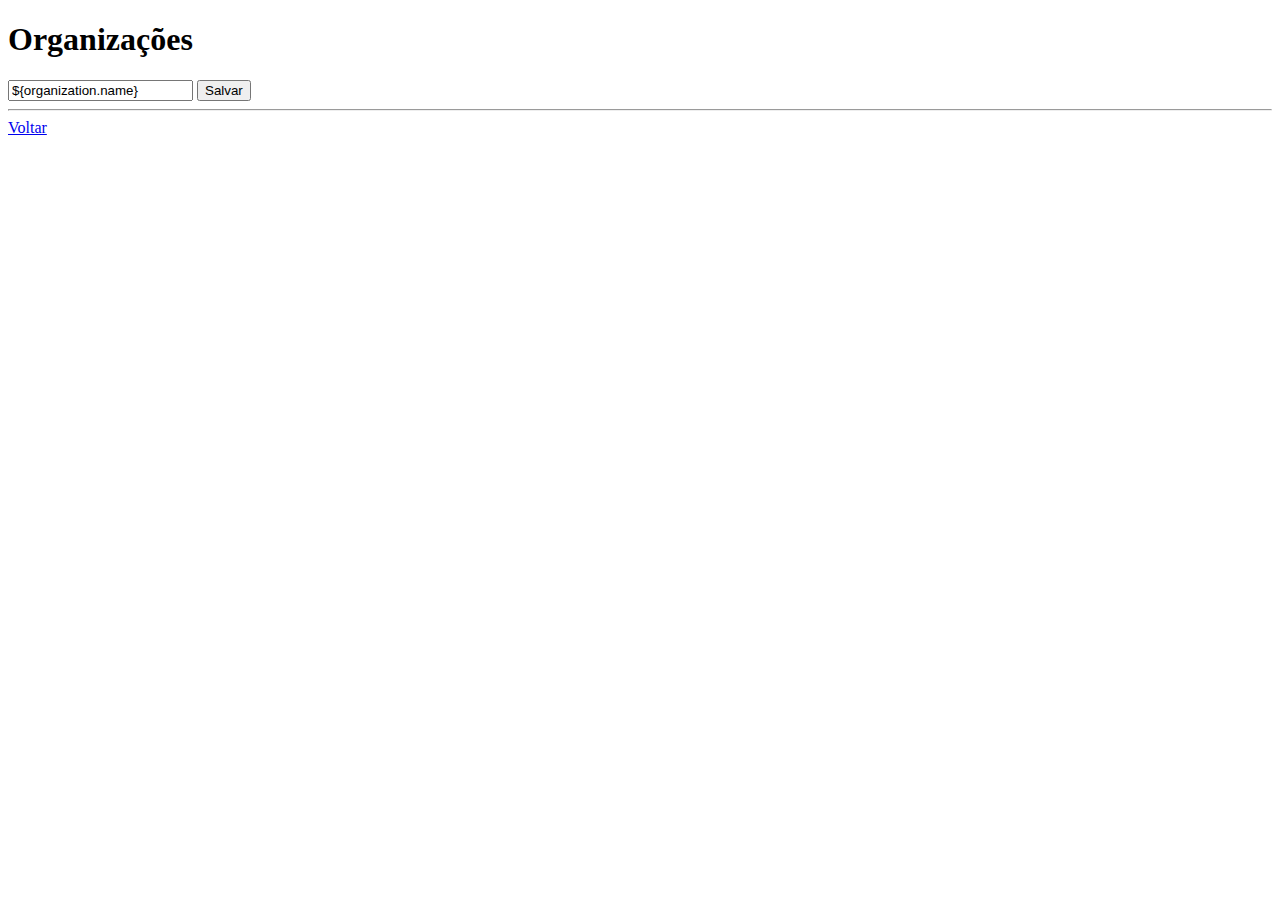
<file: src/main/resources/templates/legacy/exemplo-form.html>
<!DOCTYPE html>
<html lang="en" xmlns:th="http://www.thymeleaf.org">

<head>
    <meta charset="UTF-8">
    <meta http-equiv="X-UA-Compatible" content="IE=edge">
    <meta name="viewport" content="width=device-width, initial-scale=1.0">
    <title>Organizações</title>
    <link rel="stylesheet" th:href="@{/css/bootstrap.min.css}">
    <link rel="stylesheet" th:href="@{/css/style.css}">
</head>

<body>

    <div class="container">
        <h1>Organizações</h1>

        <form action="#" method="post"
            th:action="@{/organizations/save}"
            th:object="${organization}">

            <input  type="hidden"   th:field="*{id}"/>
            <input  type="text"     th:field="*{name}" class="form-control mb-4 col-4
"                   placeholder="Nome" value="${organization.name}"
            >

            <button type="submit" class="btn btn-info col-2">Salvar</button>

        </form>
        <hr/>
        <a href="/organizations">Voltar</a>
    </div>

    <script th:src="@{/js/bootstrap.bundle.min.js}"></script>
<!--    <script src="https://cdn.jsdelivr.net/npm/bootstrap@5.1.3/dist/js/bootstrap.bundle.min.js" integrity="sha384-ka7Sk0Gln4gmtz2MlQnikT1wXgYsOg+OMhuP+IlRH9sENBO0LRn5q+8nbTov4+1p" crossorigin="anonymous"></script>-->
</body>

</html>
</file>
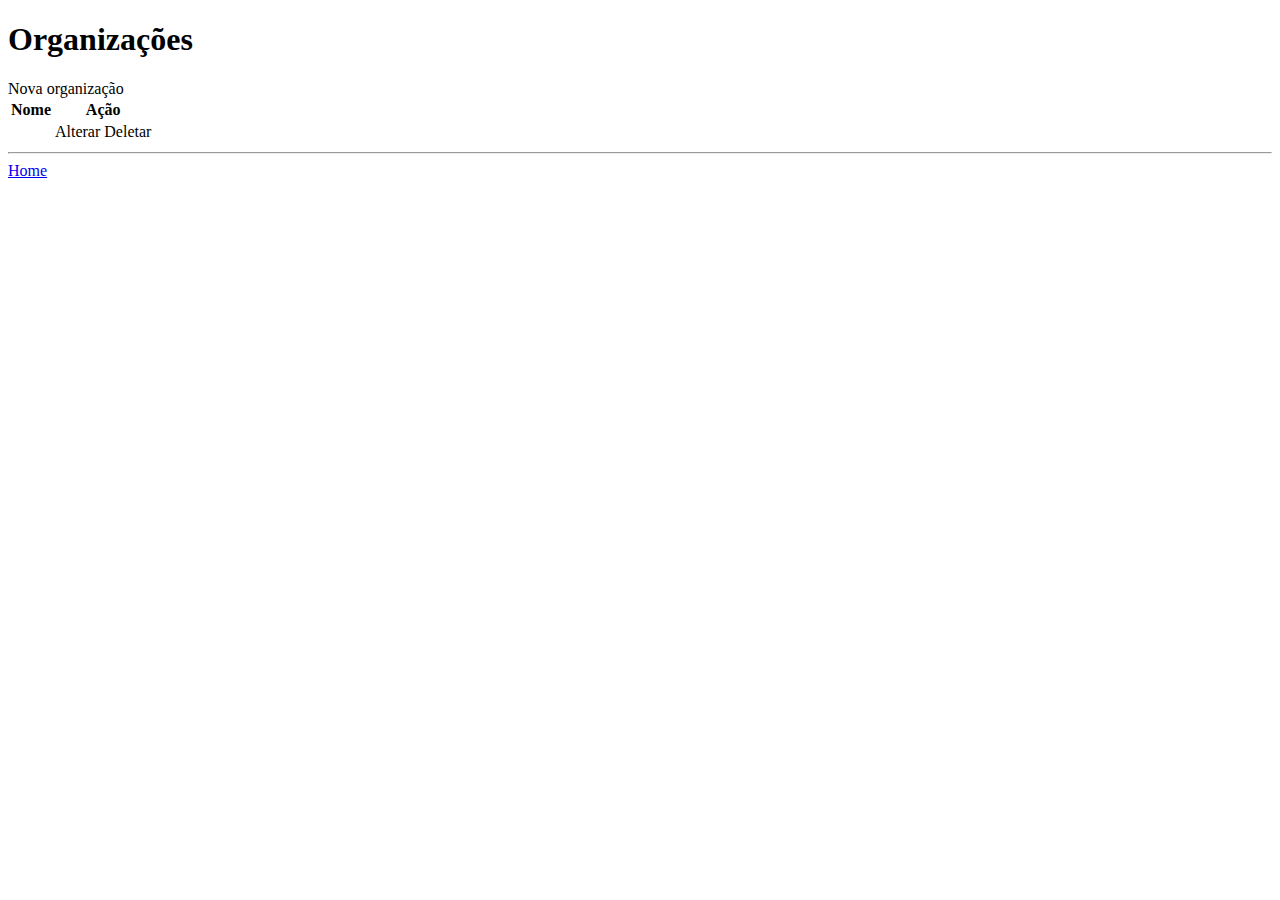
<file: src/main/resources/templates/legacy/list-exemplo.html>
<!DOCTYPE html>
<html lang="en" xmlns:th="http://www.thymeleaf.org">

<head>
    <meta charset="UTF-8">
    <meta http-equiv="X-UA-Compatible" content="IE=edge">
    <meta name="viewport" content="width=device-width, initial-scale=1.0">
    <title>Organizações</title>
    <link rel="stylesheet" th:href="@{/css/bootstrap.min.css}">
</head>

<body>

    <div class="container">
        <h1>Organizações</h1>
        <a  th:href="@{/organizations/create}"
            class="btn btn-primary mb-3">
            Nova organização</a>
        <table class="table table-bordered table-striped">
            <thead class="table-dark">
                <tr>
                    <th>Nome</th>
                    <th>Ação</th>
                </tr>
            </thead>
            <tbo>
                <tr th:each="organization : ${organizations}">
                    <td th:text="${organization.name}"></td>
                    <td>
                        <a th:href="@{/organizations/update(id=${organization.id})}" class="btn btn-info">Alterar</a>
                        <a th:href="@{/organizations/delete(id=${organization.id})}" class="btn btn-danger"
                            onclick="if(!(confirm('Remover dos registros permanentemente?'))) return false"
                        >Deletar</a>
                    </td>
                </tr>
            </tbo>
        </table>

        <hr/>
        <a href="/">Home</a>
    </div>

    <script th:src="@{/js/bootstrap.bundle.min.js}"></script>
<!--    <script src="https://cdn.jsdelivr.net/npm/bootstrap@5.1.3/dist/js/bootstrap.bundle.min.js" integrity="sha384-ka7Sk0Gln4gmtz2MlQnikT1wXgYsOg+OMhuP+IlRH9sENBO0LRn5q+8nbTov4+1p" crossorigin="anonymous"></script>-->
</body>

</html>
</file>
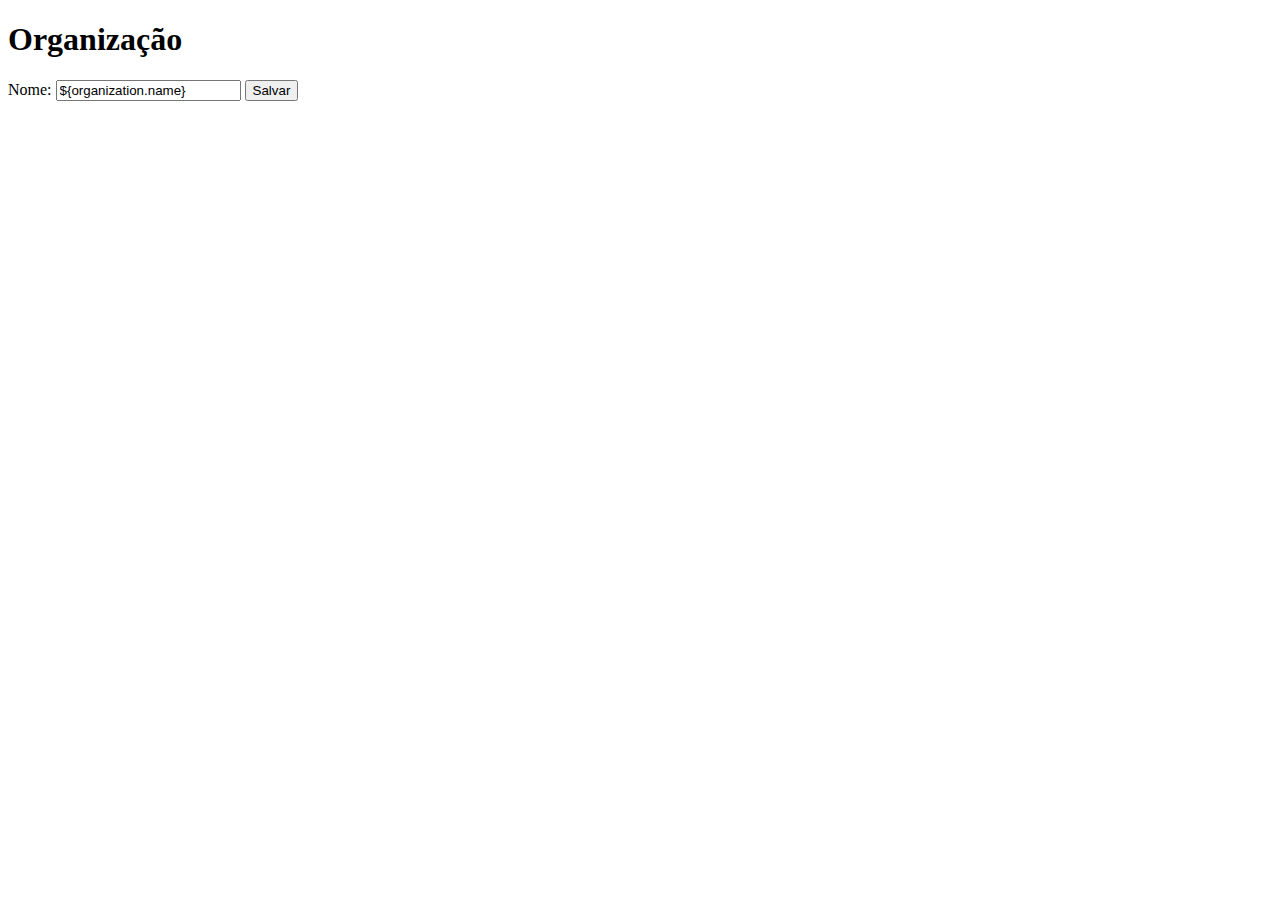
<file: src/main/resources/templates/organizations/organizations-form.html>
<!DOCTYPE html>
<html lang="en" xmlns:th="http://www.thymeleaf.org">

<head>
    <meta charset="UTF-8">
    <meta http-equiv="X-UA-Compatible" content="IE=edge">
    <meta name="viewport" content="width=device-width, initial-scale=1.0">
    <title>Organizações</title>
    <link rel="stylesheet" th:href="@{/css/bootstrap.min.css}">
    <link rel="stylesheet" th:href="@{/css/style.css}">
</head>

<body>
    <div class="container layout">
        <header th:replace="~{shared\header :: header}"></header>

        <main class="row">
            <div class="container">
                <h1 class="mb-3">Organização</h1>

                <form action="#" method="post"
                      th:action="@{/organizations/save}"
                      th:object="${organization}">

                    <input  type="hidden"   th:field="*{id}"/>

                    <label>Nome:</label>
                    <input  type="text"     th:field="*{name}" class="form-control mb-4 col-4"
                            placeholder="Nome" value="${organization.name}">

                    <button type="submit" class="btn btn-primary col-2 mt-3">Salvar</button>

                </form>

            </div>
        </main>


        <footer th:replace="~{shared\footer :: footer}"></footer>
    </div>

    <script th:src="@{/js/bootstrap.bundle.min.js}"></script>
</body>

</html>
</file>
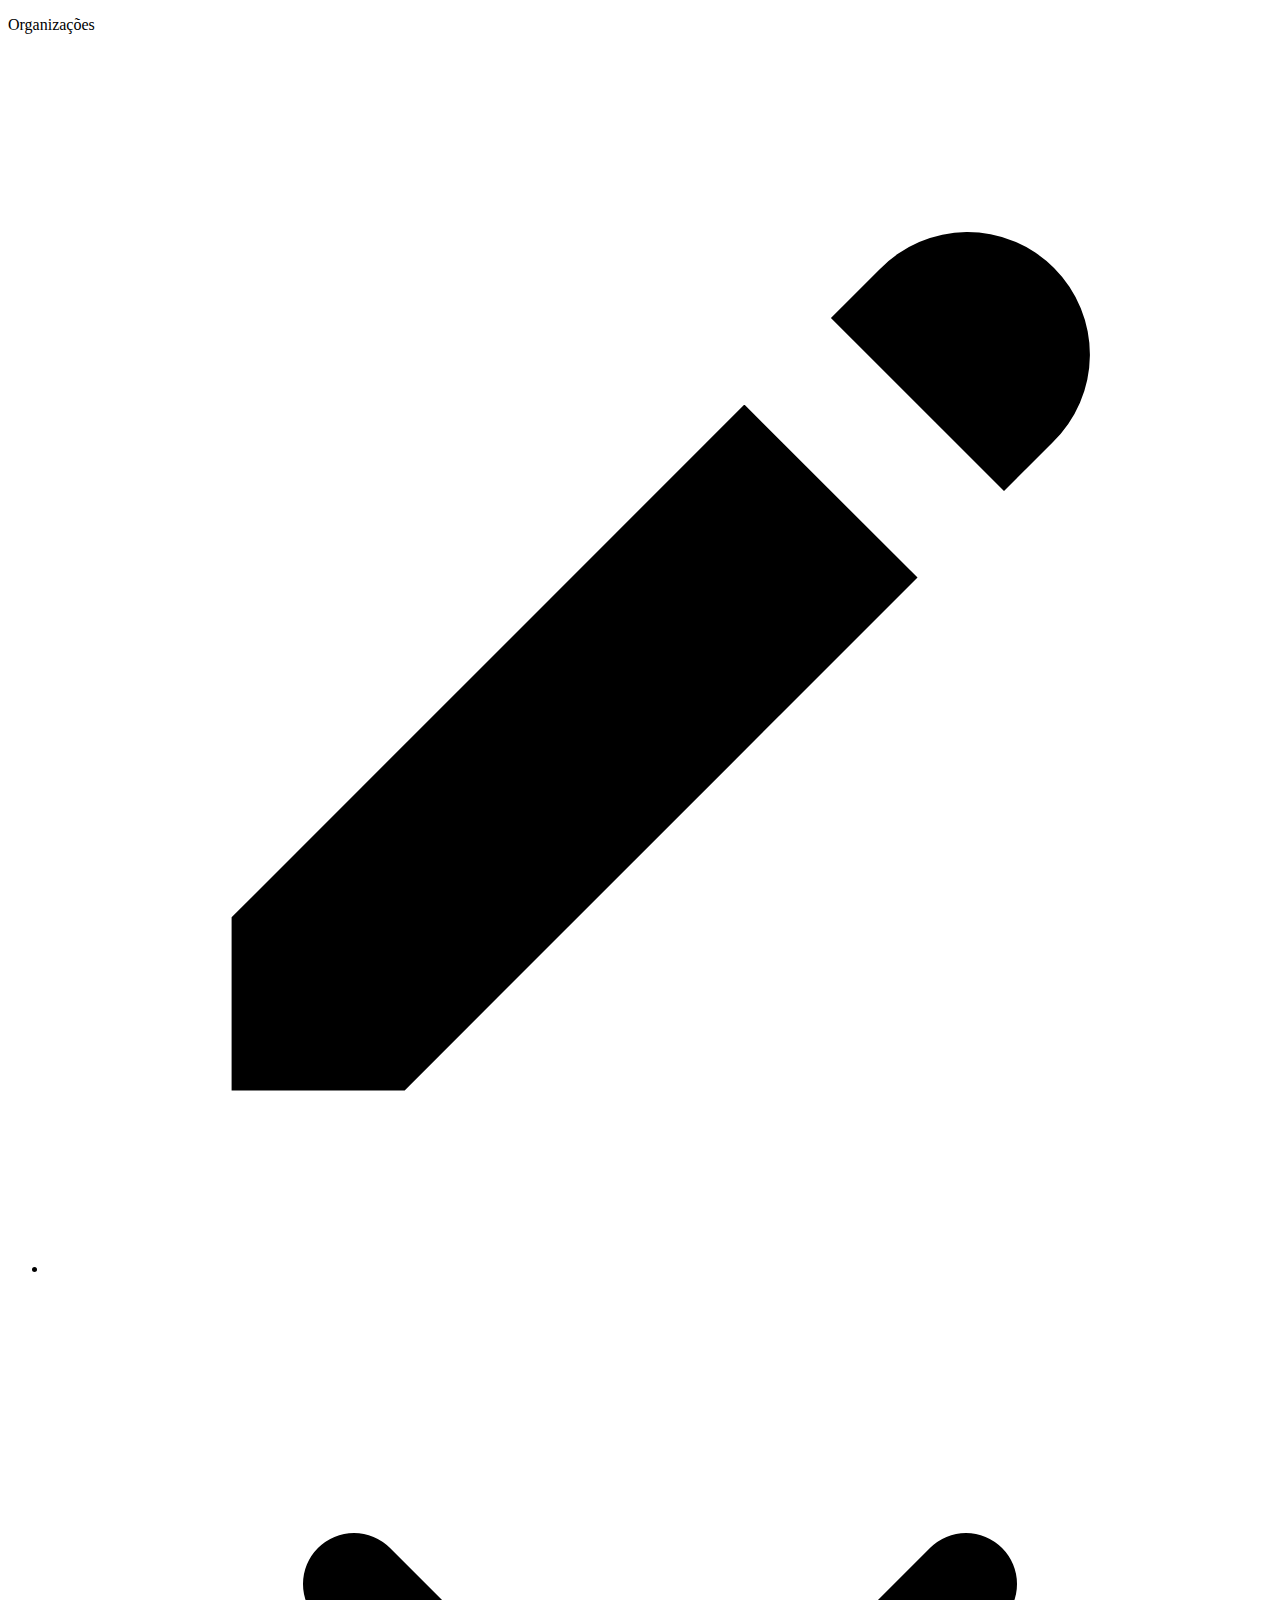
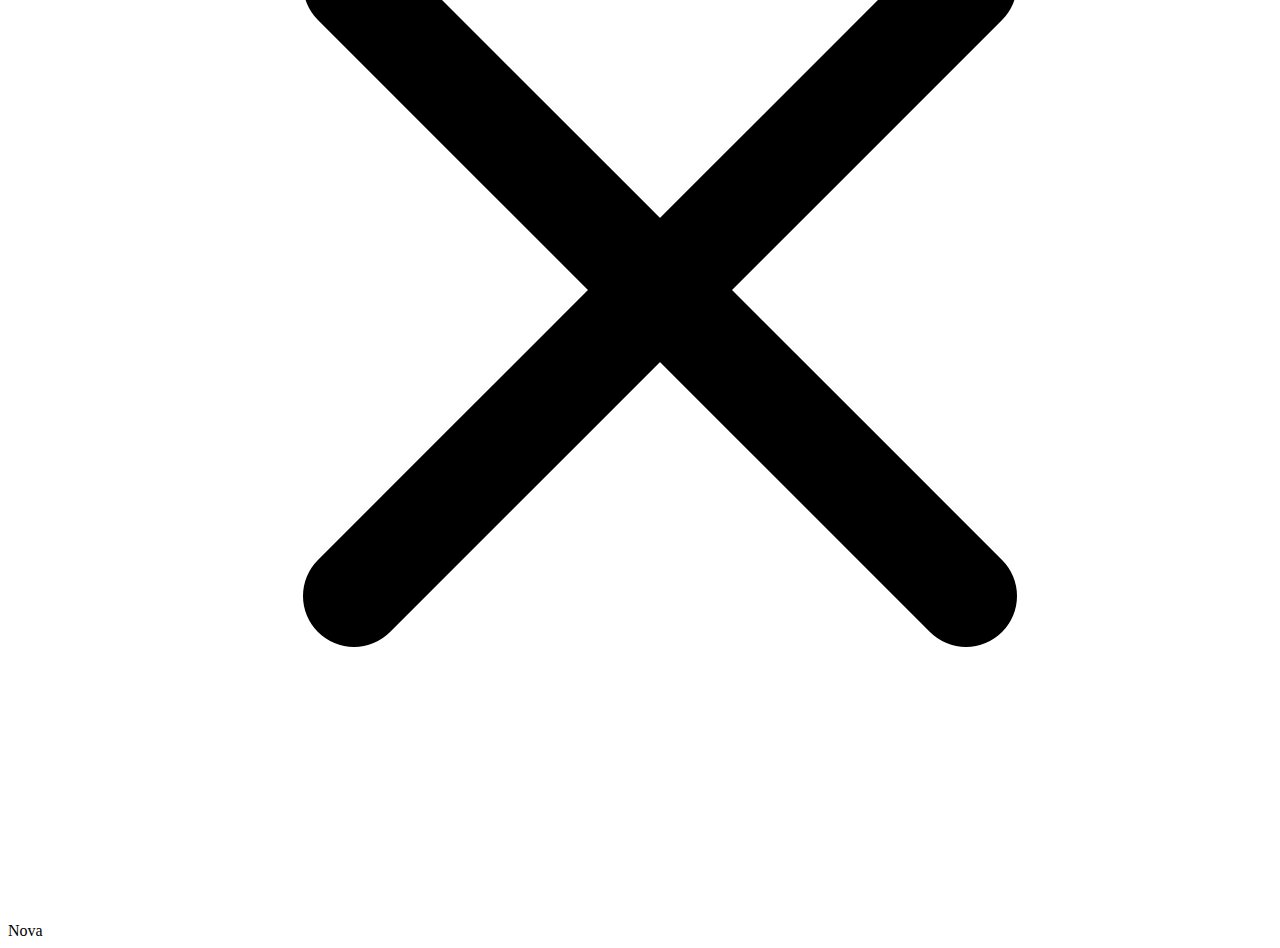
<file: src/main/resources/templates/organizations/organizations-home.html>
<!DOCTYPE html>
<html lang="en" xmlns:th="http://www.thymeleaf.org">

<head>
    <meta charset="UTF-8">
    <meta http-equiv="X-UA-Compatible" content="IE=edge">
    <meta name="viewport" content="width=device-width, initial-scale=1.0">
    <title>Organizações</title>

    <link rel="stylesheet" th:href="@{/css/bootstrap.min.css}">
    <link rel="stylesheet" th:href="@{/css/style.css}">

</head>

<body>

    <div class="container layout">

        <header th:replace="~{shared\header :: header}"></header>



        <main class="row content-center">

            <div class="row content-center">
                <p>Organizações</p>
            </div>

            <div class="row content-center">
                <ul class="row fit-items">
                    <li th:each="organization : ${organizations}"
                        class="btn btn-secondary">
                        <div class="icons">
                            <a  th:href="@{/organizations/update(id=${organization.id})}" class="icon">
                                <svg xmlns="http://www.w3.org/2000/svg" class="small-icon h-5 w-5" viewBox="0 0 20 20" fill="currentColor">
                                    <path d="M13.586 3.586a2 2 0 112.828 2.828l-.793.793-2.828-2.828.793-.793zM11.379 5.793L3 14.172V17h2.828l8.38-8.379-2.83-2.828z" />
                                </svg>
                            </a>
                            <a th:href="@{/organizations/delete(id=${organization.id})}"
                               onclick="if(!(confirm('Remover dos registros permanentemente?'))) return false"
                               class="icon">
                                <svg xmlns="http://www.w3.org/2000/svg" class="small-icon h-6 w-6" fill="none" viewBox="0 0 24 24" stroke="currentColor" stroke-width="2">
                                    <path stroke-linecap="round" stroke-linejoin="round" d="M6 18L18 6M6 6l12 12" />
                                </svg>
                            </a>
                        </div>
                        <a  th:href="@{/organizations/{id}(id=${organization.id})}"
                            th:text="${organization.name}"
                        ></a>
                    </li>
                </ul>
            </div>
            <div class="row content-center">
                <a  th:href="@{/organizations/create}"
                    class="btn btn-primary mt-2">
                    Nova
                </a>
            </div>
        </main>


        <footer th:replace="~{shared\footer :: footer}"></footer>
        <script th:src="@{/js/bootstrap.bundle.min.js}"></script>

    </div>


<!--    <script src="https://cdn.jsdelivr.net/npm/bootstrap@5.1.3/dist/js/bootstrap.bundle.min.js" integrity="sha384-ka7Sk0Gln4gmtz2MlQnikT1wXgYsOg+OMhuP+IlRH9sENBO0LRn5q+8nbTov4+1p" crossorigin="anonymous"></script>-->
</body>

</html>
</file>
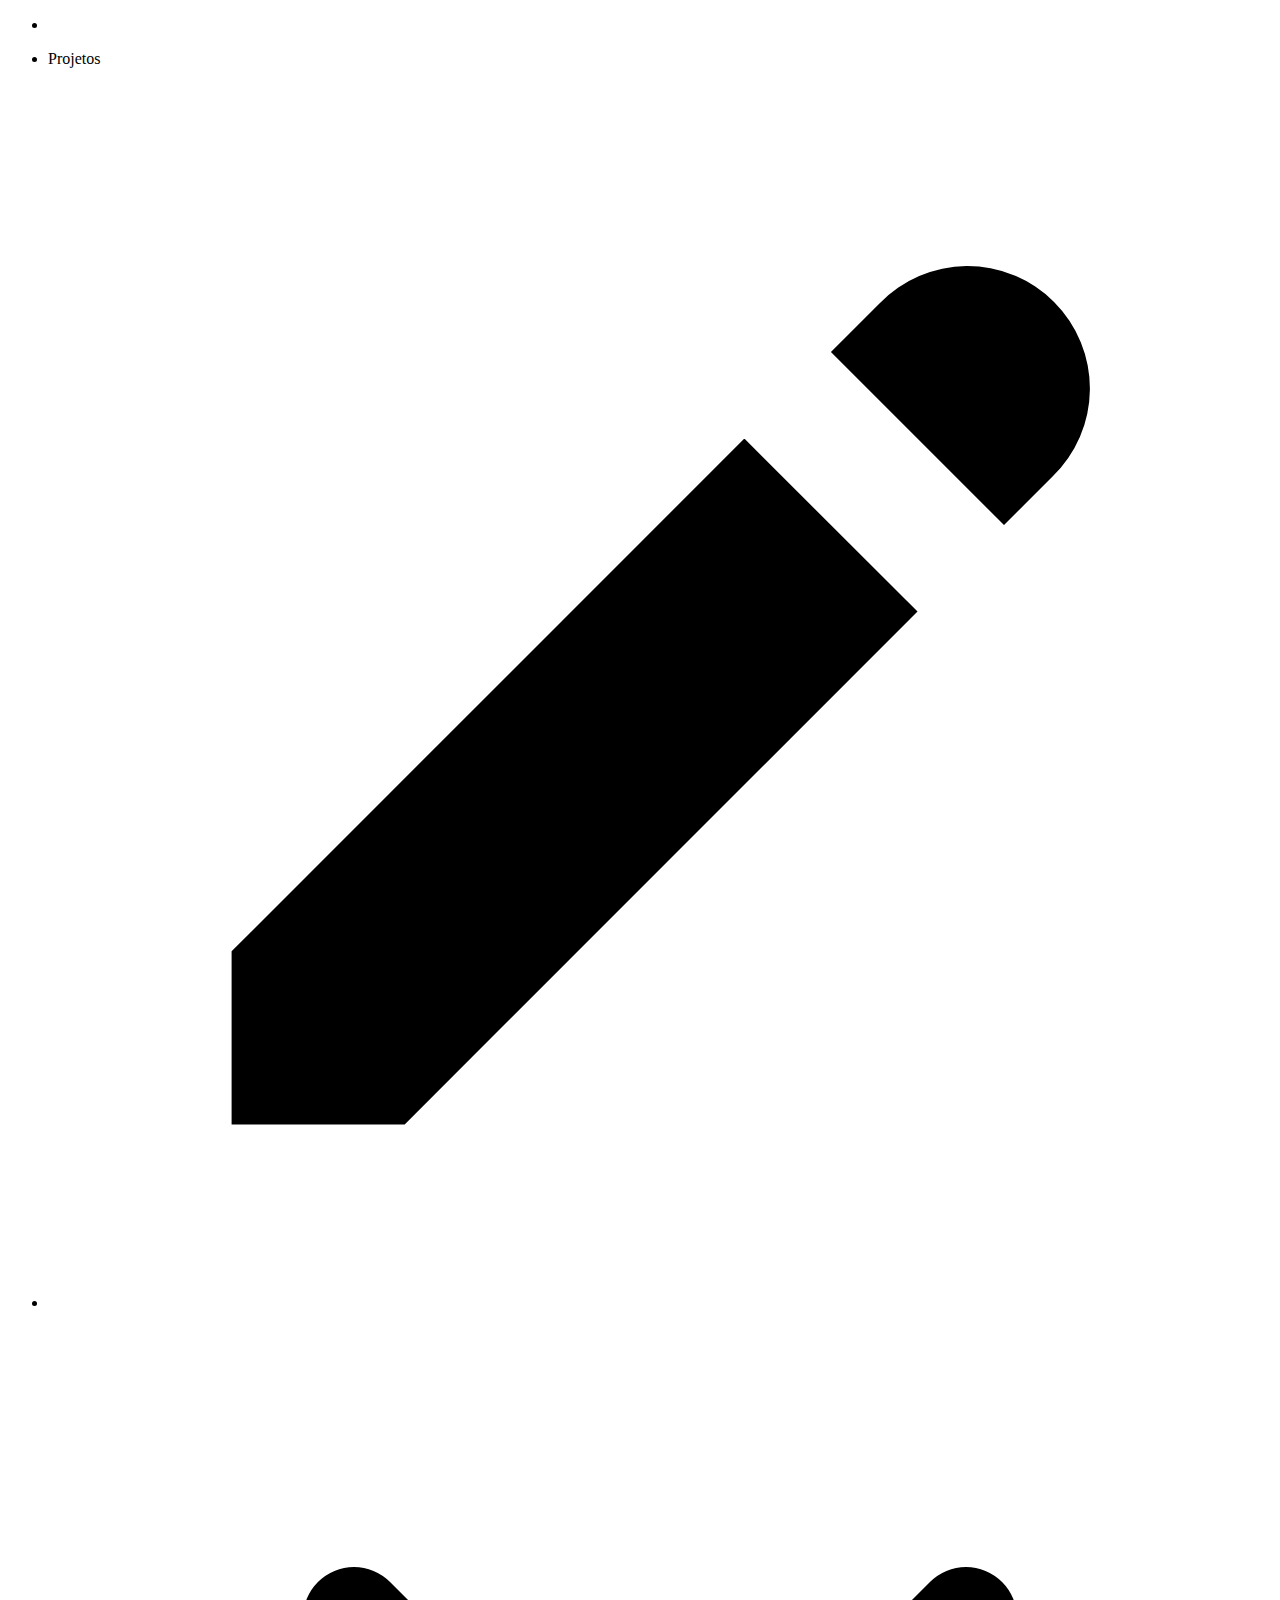
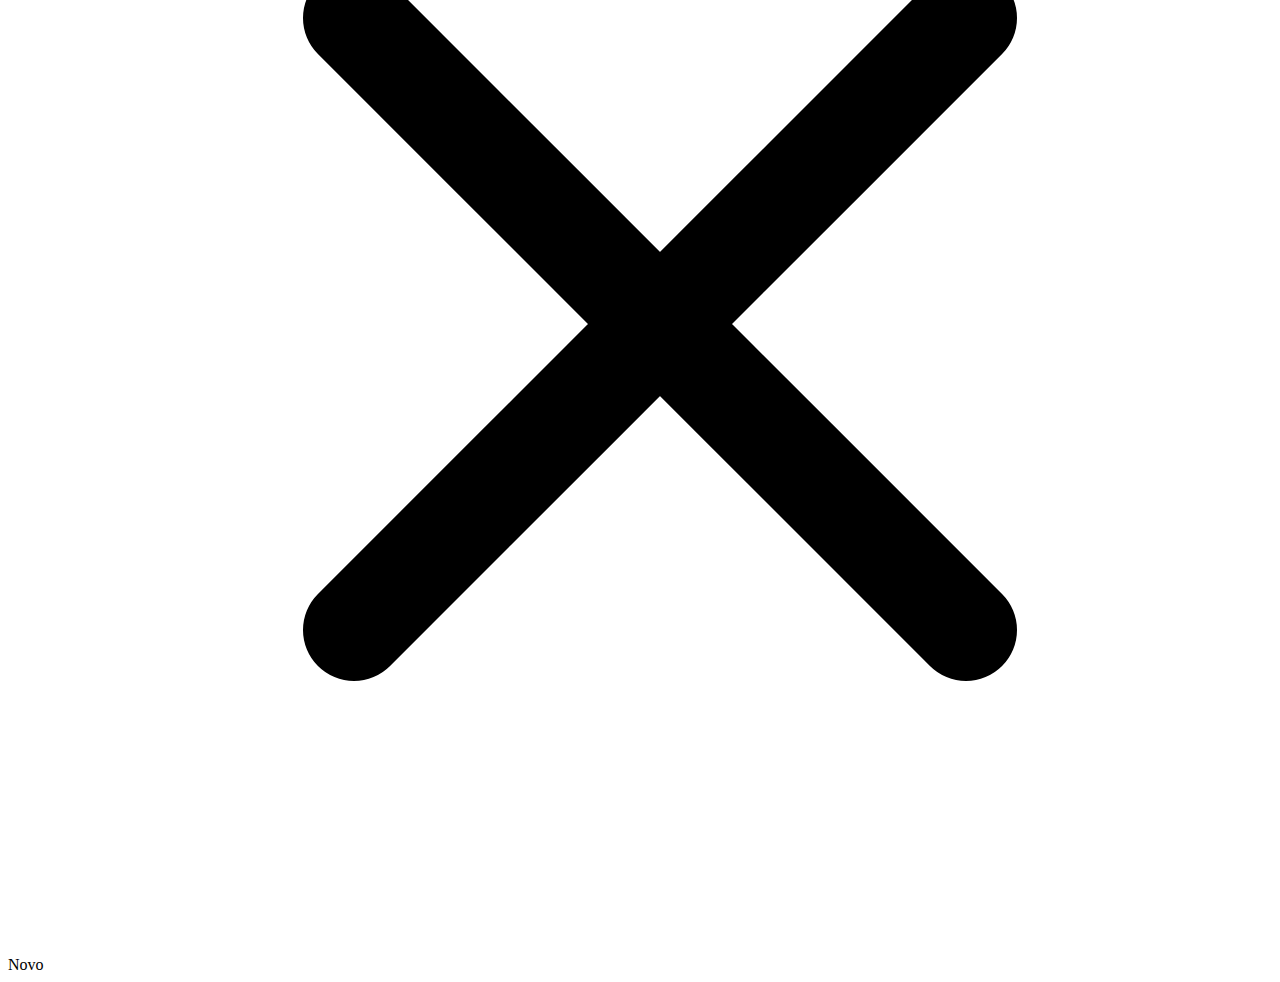
<file: src/main/resources/templates/organizations/organizations-profile.html>
<!DOCTYPE html>
<html lang="en" xmlns:th="http://www.thymeleaf.org">

<head>
    <meta charset="UTF-8">
    <meta http-equiv="X-UA-Compatible" content="IE=edge">
    <meta name="viewport" content="width=device-width, initial-scale=1.0">
    <title>Organizações</title>

    <link rel="stylesheet" th:href="@{/css/bootstrap.min.css}">
    <link rel="stylesheet" th:href="@{/css/style.css}">

    <script th:src="@{/js/bootstrap.bundle.min.js}"></script>
</head>

<body>

    <div class="container layout">

        <header th:replace="~{shared\header :: header}"></header>

        <main class="row content-center">

            <div class="row content-center">

                <ul class="row fit-items">
                    <li class="btn btn-secondary">
                        <a th:text="${organization.name}" href="/organizations"></a>
                    </li>
                    <li>
                        <p class="mt-3">Projetos</p>
                    </li>

                    <li th:each="project : ${organization.projects}"
                        class="btn btn-secondary">
                        <div class="icons">
                            <a  th:href="@{/projects/update(id=${project.id})}" class="icon">
                                <svg xmlns="http://www.w3.org/2000/svg" class="small-icon h-5 w-5" viewBox="0 0 20 20" fill="currentColor">
                                    <path d="M13.586 3.586a2 2 0 112.828 2.828l-.793.793-2.828-2.828.793-.793zM11.379 5.793L3 14.172V17h2.828l8.38-8.379-2.83-2.828z" />
                                </svg>
                            </a>
                            <a th:href="@{/projects/delete(id=${project.id})}"
                               onclick="if(!(confirm('Remover dos registros permanentemente?'))) return false"
                               class="icon">
                                <svg xmlns="http://www.w3.org/2000/svg" class="small-icon h-6 w-6" fill="none" viewBox="0 0 24 24" stroke="currentColor" stroke-width="2">
                                    <path stroke-linecap="round" stroke-linejoin="round" d="M6 18L18 6M6 6l12 12" />
                                </svg>
                            </a>
                        </div>
                        <a  th:href="@{/projects/{id}(id=${project.id})}"
                            th:text="${project.name}"></a>
                    </li>
                </ul>
            </div>
            <div class="row content-center">
                <a  th:href="@{/projects/create(organization_id=${organization.id})}"
                    class="btn btn-primary mt-2">
                    Novo
                </a>
            </div>
        </main>


        <footer th:replace="~{shared\footer :: footer}"></footer>



    </div>


<!--    <script src="https://cdn.jsdelivr.net/npm/bootstrap@5.1.3/dist/js/bootstrap.bundle.min.js" integrity="sha384-ka7Sk0Gln4gmtz2MlQnikT1wXgYsOg+OMhuP+IlRH9sENBO0LRn5q+8nbTov4+1p" crossorigin="anonymous"></script>-->
</body>

</html>
</file>
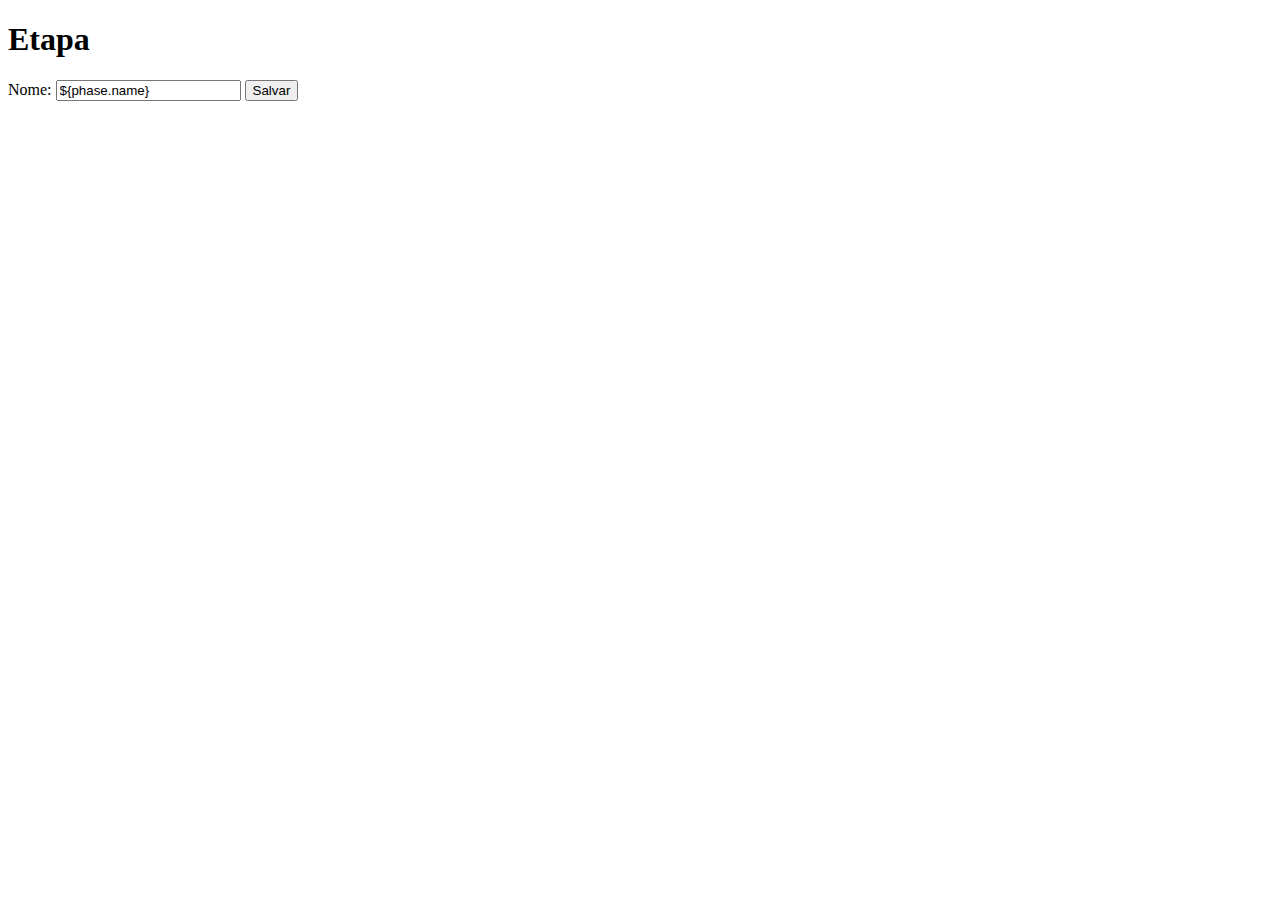
<file: src/main/resources/templates/phases/phases-form.html>
<!DOCTYPE html>
<html lang="en" xmlns:th="http://www.thymeleaf.org">

<head>
    <meta charset="UTF-8">
    <meta http-equiv="X-UA-Compatible" content="IE=edge">
    <meta name="viewport" content="width=device-width, initial-scale=1.0">
    <title>Organizações</title>
    <link rel="stylesheet" th:href="@{/css/bootstrap.min.css}">
    <link rel="stylesheet" th:href="@{/css/style.css}">
</head>

<body>

    <div class="container layout">
        <header th:replace="~{shared\header :: header}"></header>

        <main class="row">
            <div class="container">
                <h1>Etapa</h1>

                <form action="#" method="post"
                      th:action="@{/phases/save}"
                      th:object="${phase}">

                    <input  type="hidden"   th:field="*{project.id}" />
                    <input  type="hidden"   th:field="*{id}"/>

                    <lab>Nome:</lab>
                    <input  type="text"     th:field="*{name}" class="form-control mb-4 col-4
    "                   placeholder="Nome" value="${phase.name}"
                    >

                    <button type="submit" class="btn btn-primary col-2">Salvar</button>

                </form>

            </div>
        </main>



        <footer th:replace="~{shared\footer :: footer}"></footer>
    </div>


    <script th:src="@{/js/bootstrap.bundle.min.js}"></script>
</body>

</html>
</file>
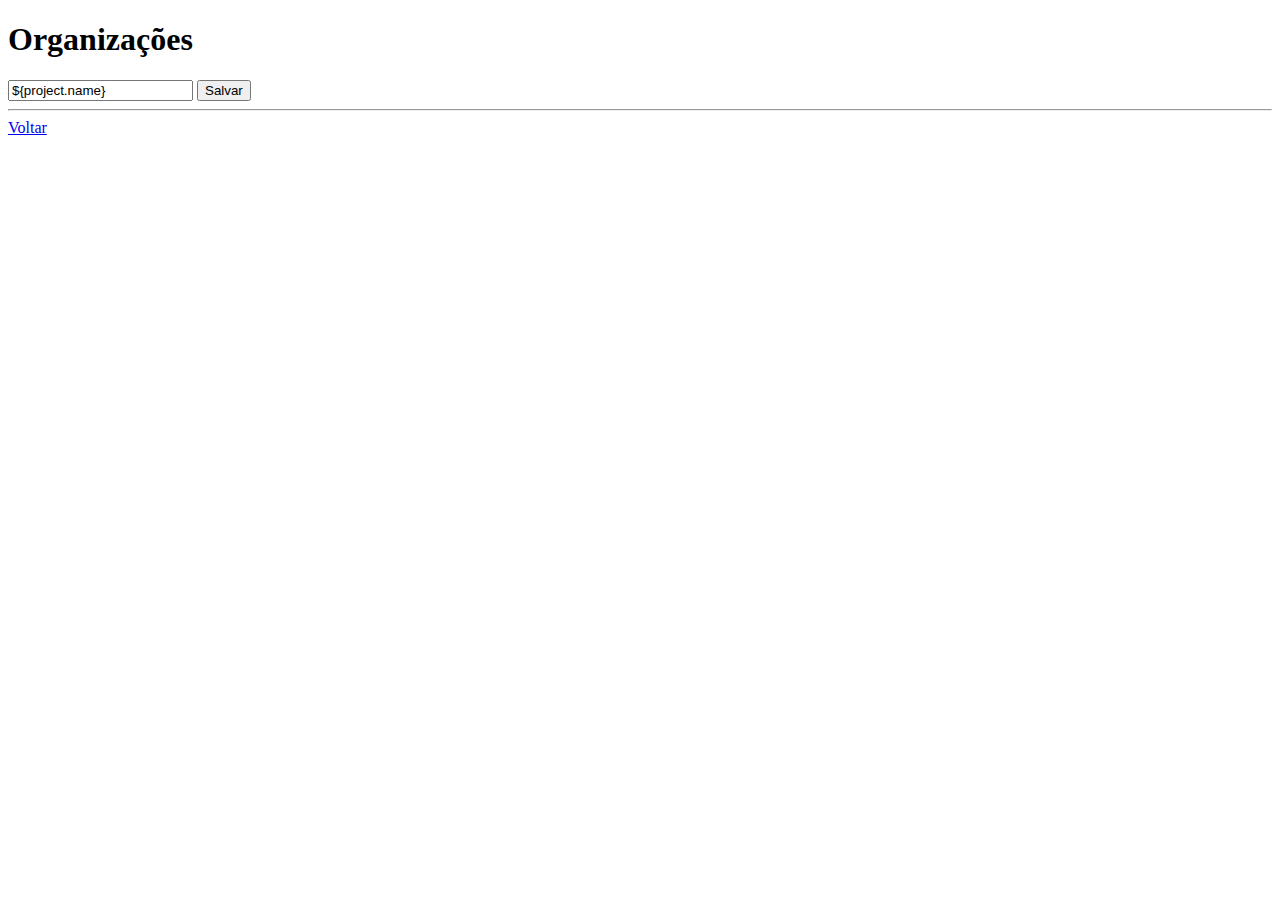
<file: src/main/resources/templates/Projects/projects-form.html>
<!DOCTYPE html>
<html lang="en" xmlns:th="http://www.thymeleaf.org">

<head>
    <meta charset="UTF-8">
    <meta http-equiv="X-UA-Compatible" content="IE=edge">
    <meta name="viewport" content="width=device-width, initial-scale=1.0">
    <title>Organizações</title>
    <link rel="stylesheet" th:href="@{/css/bootstrap.min.css}">
    <link rel="stylesheet" th:href="@{/css/style.css}">
</head>

<body>

    <div class="container">
        <h1>Organizações</h1>

        <form action="#" method="post"
            th:action="@{/projects/save}"
            th:object="${project}">

            <input  type="hidden"   th:field="*{organization_id}" />
            <input  type="hidden"   th:field="*{id}"/>
            <input  type="text"     th:field="*{name}" class="form-control mb-4 col-4
"                   placeholder="Nome" value="${project.name}"
            >

            <button type="submit" class="btn btn-info col-2">Salvar</button>

        </form>
        <hr/>
        <a href="/organizations">Voltar</a>
    </div>

    <script th:src="@{/js/bootstrap.bundle.min.js}"></script>
<!--    <script src="https://cdn.jsdelivr.net/npm/bootstrap@5.1.3/dist/js/bootstrap.bundle.min.js" integrity="sha384-ka7Sk0Gln4gmtz2MlQnikT1wXgYsOg+OMhuP+IlRH9sENBO0LRn5q+8nbTov4+1p" crossorigin="anonymous"></script>-->
</body>

</html>
</file>
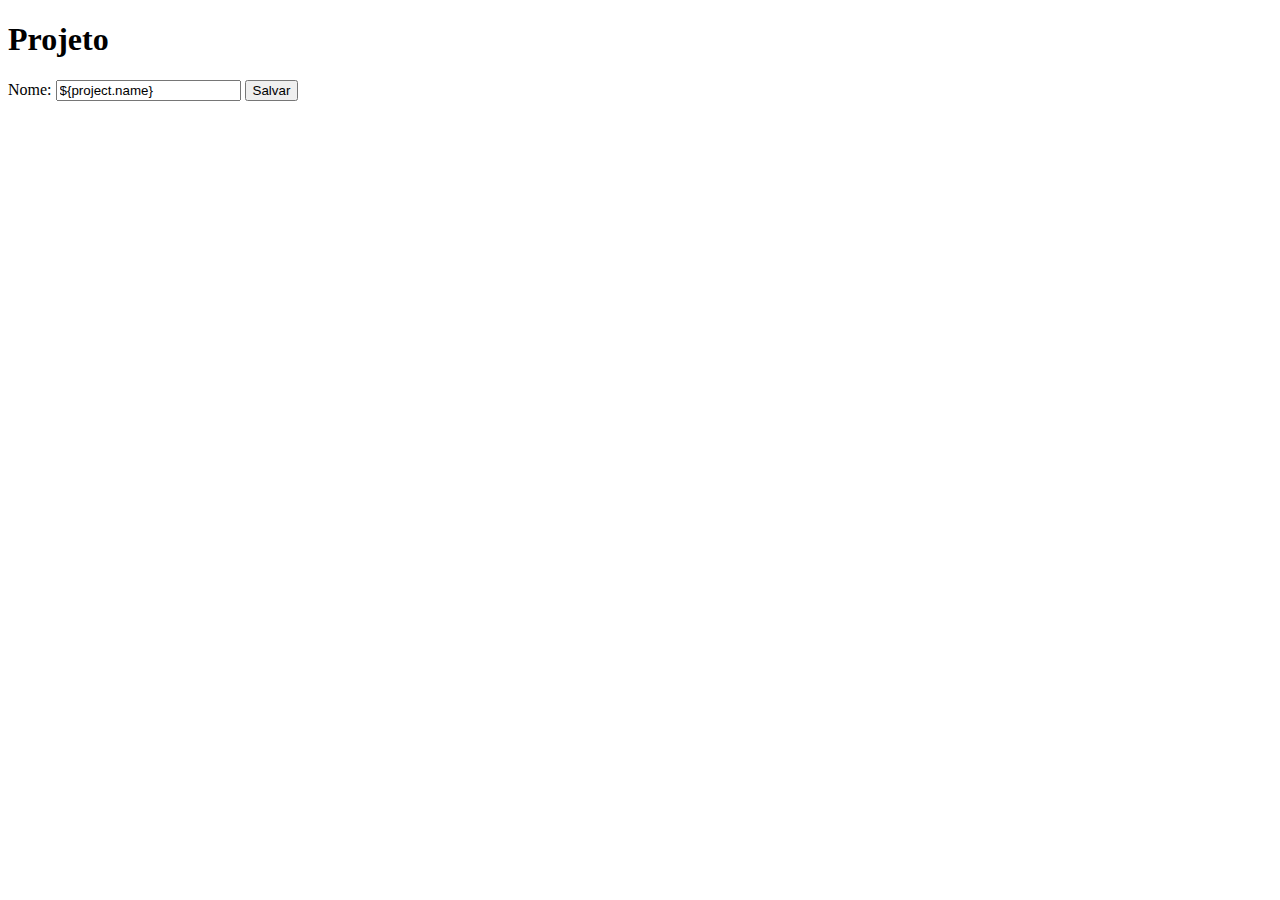
<file: src/main/resources/templates/projects/projects-form.html>
<!DOCTYPE html>
<html lang="en" xmlns:th="http://www.thymeleaf.org">

<head>
    <meta charset="UTF-8">
    <meta http-equiv="X-UA-Compatible" content="IE=edge">
    <meta name="viewport" content="width=device-width, initial-scale=1.0">
    <title>Organizações</title>
    <link rel="stylesheet" th:href="@{/css/bootstrap.min.css}">
    <link rel="stylesheet" th:href="@{/css/style.css}">
</head>

<body>

    <div class="container layout">
        <header th:replace="~{shared\header :: header}"></header>

        <main class="row">
            <div class="container">
                <h1 class="mb-3"> Projeto</h1>

                <form action="#" method="post"
                      th:action="@{/projects/save}"
                      th:object="${project}">

                    <input  type="hidden"   th:field="*{organization.id}" />
                    <input  type="hidden"   th:field="*{id}"/>

                    <lab>Nome:</lab>
                    <input  type="text"     th:field="*{name}" class="form-control mb-4 col-4
    "                   placeholder="Nome" value="${project.name}"
                    >

                    <button type="submit" class="btn btn-primary col-2 mt-3">Salvar</button>

                </form>

            </div>
        </main>

        <footer th:replace="~{shared\footer :: footer}"></footer>
    </div>


    <script th:src="@{/js/bootstrap.bundle.min.js}"></script>
<!--    <script src="https://cdn.jsdelivr.net/npm/bootstrap@5.1.3/dist/js/bootstrap.bundle.min.js" integrity="sha384-ka7Sk0Gln4gmtz2MlQnikT1wXgYsOg+OMhuP+IlRH9sENBO0LRn5q+8nbTov4+1p" crossorigin="anonymous"></script>-->
</body>

</html>
</file>
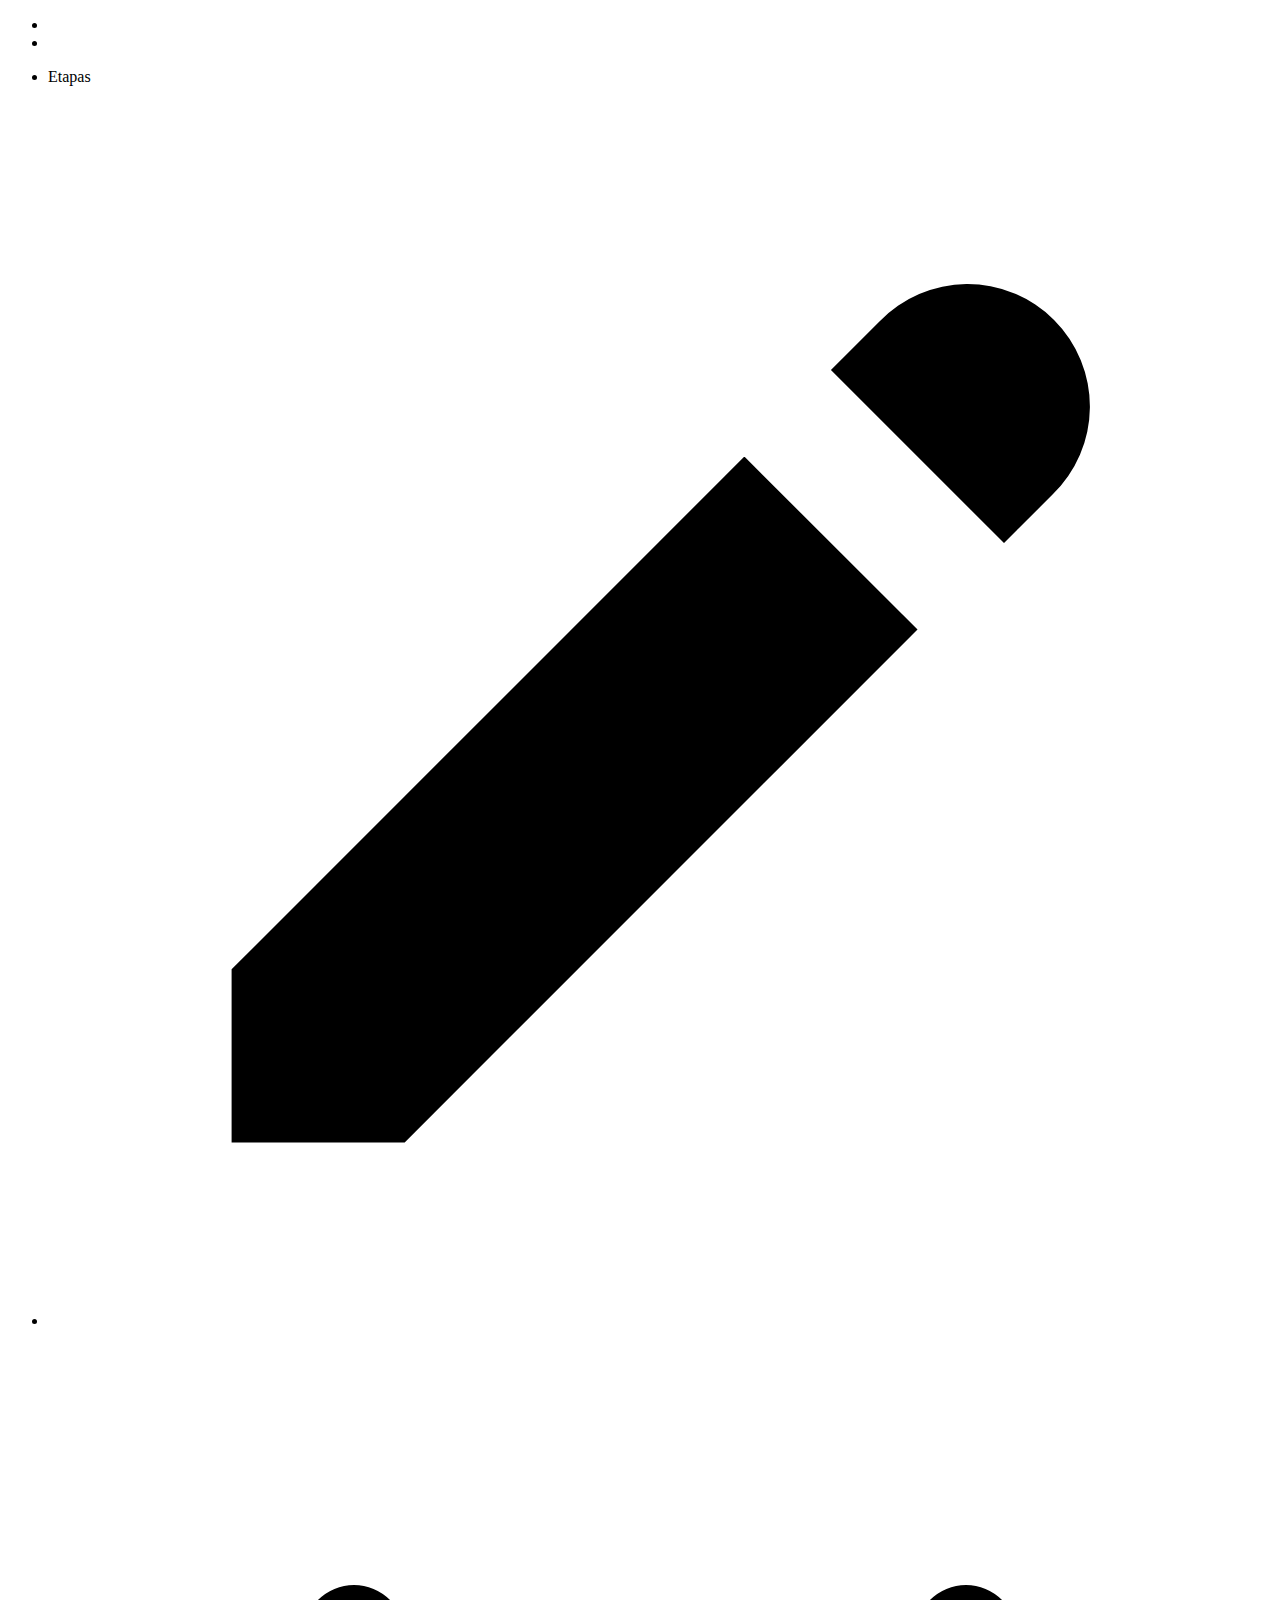
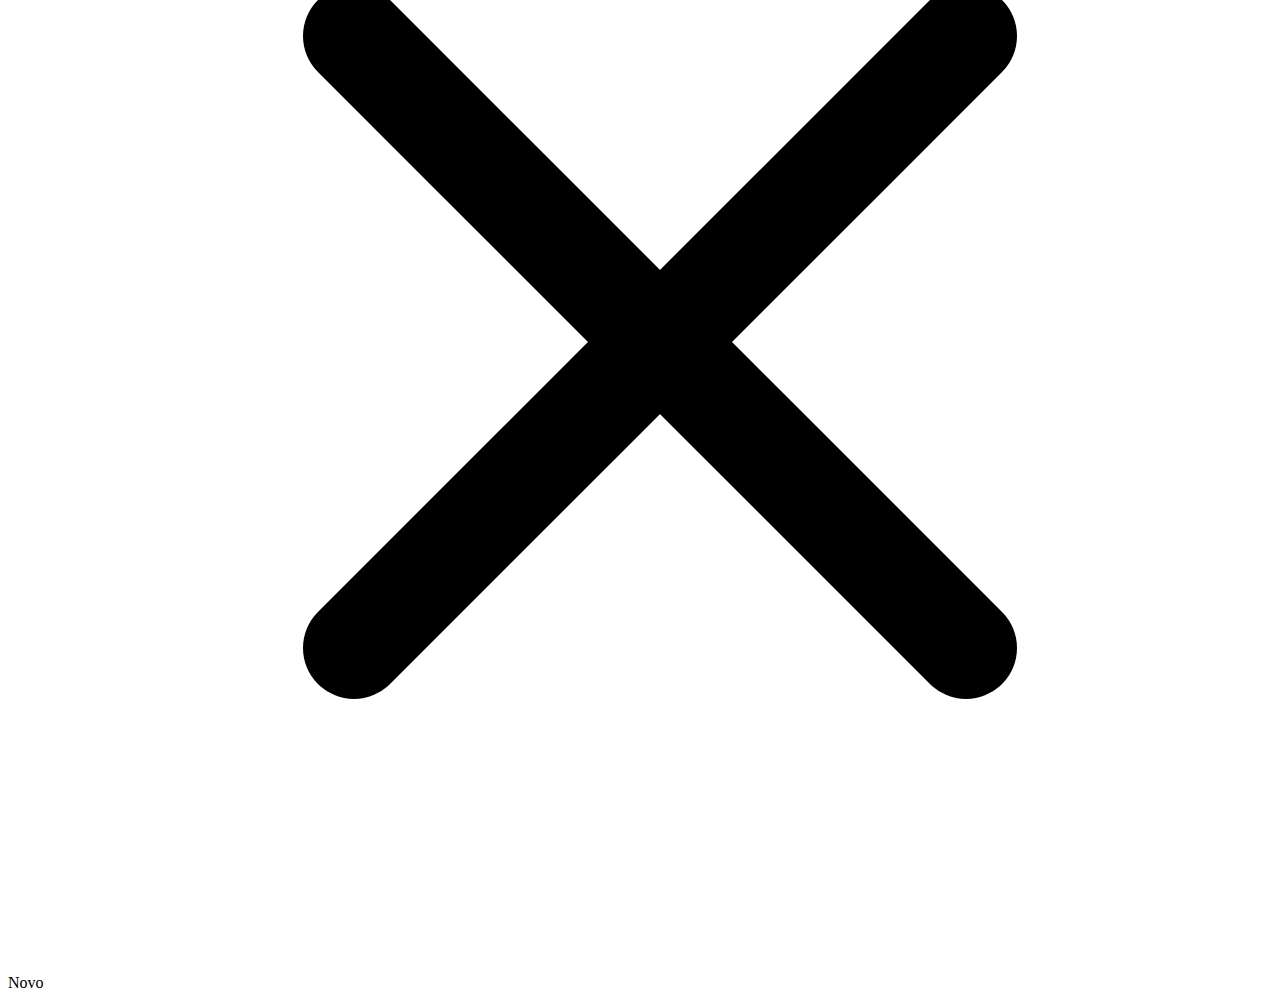
<file: src/main/resources/templates/projects/projects-profile.html>
<!DOCTYPE html>
<html lang="en" xmlns:th="http://www.thymeleaf.org">

<head>
    <meta charset="UTF-8">
    <meta http-equiv="X-UA-Compatible" content="IE=edge">
    <meta name="viewport" content="width=device-width, initial-scale=1.0">
    <title>Organizações</title>

    <link rel="stylesheet" th:href="@{/css/bootstrap.min.css}">
    <link rel="stylesheet" th:href="@{/css/style.css}">

    <script th:src="@{/js/bootstrap.bundle.min.js}"></script>
</head>

<body>

    <div class="container layout">

        <header th:replace="~{shared\header :: header}"></header>

        <main class="row content-center">

            <div class="row content-center">

                <ul class="row fit-items">
                    <li class="btn btn-secondary">
                        <a th:text="${project.organization.name}" href="/organizations"></a>
                    </li>
<!--                    PASSAR ID DA ORGANIZAÇÃO-->
                    <li class="btn btn-secondary">
                        <a th:text="${project.name}" th:href="@{/organizations/{id}(id=${project.organization.id})}"></a>
                    </li>
                    <li>
                        <p class="mt-3">Etapas</p>
                    </li>

                    <li th:each="phase : ${project.phases}"
                        class="btn btn-secondary">
                        <div class="icons">
                            <a  th:href="@{/phases/update(id=${phase.id})}" class="icon">
                                <svg xmlns="http://www.w3.org/2000/svg" class="small-icon h-5 w-5" viewBox="0 0 20 20" fill="currentColor">
                                    <path d="M13.586 3.586a2 2 0 112.828 2.828l-.793.793-2.828-2.828.793-.793zM11.379 5.793L3 14.172V17h2.828l8.38-8.379-2.83-2.828z" />
                                </svg>
                            </a>
                            <a th:href="@{/phases/delete(id=${phase.id})}"
                               onclick="if(!(confirm('Remover dos registros permanentemente?'))) return false"
                               class="icon">
                                <svg xmlns="http://www.w3.org/2000/svg" class="small-icon h-6 w-6" fill="none" viewBox="0 0 24 24" stroke="currentColor" stroke-width="2">
                                    <path stroke-linecap="round" stroke-linejoin="round" d="M6 18L18 6M6 6l12 12" />
                                </svg>
                            </a>
                        </div>
                        <a  th:text="${phase.name}"></a>
                    </li>
                </ul>
            </div>
            <div class="row content-center">
                <a  th:href="@{/phases/create(project_id=${project.id})}"
                    class="btn btn-primary mt-2">
                    Novo
                </a>
            </div>
        </main>


        <footer th:replace="~{shared\footer :: footer}"></footer>

    </div>

</body>

</html>
</file>
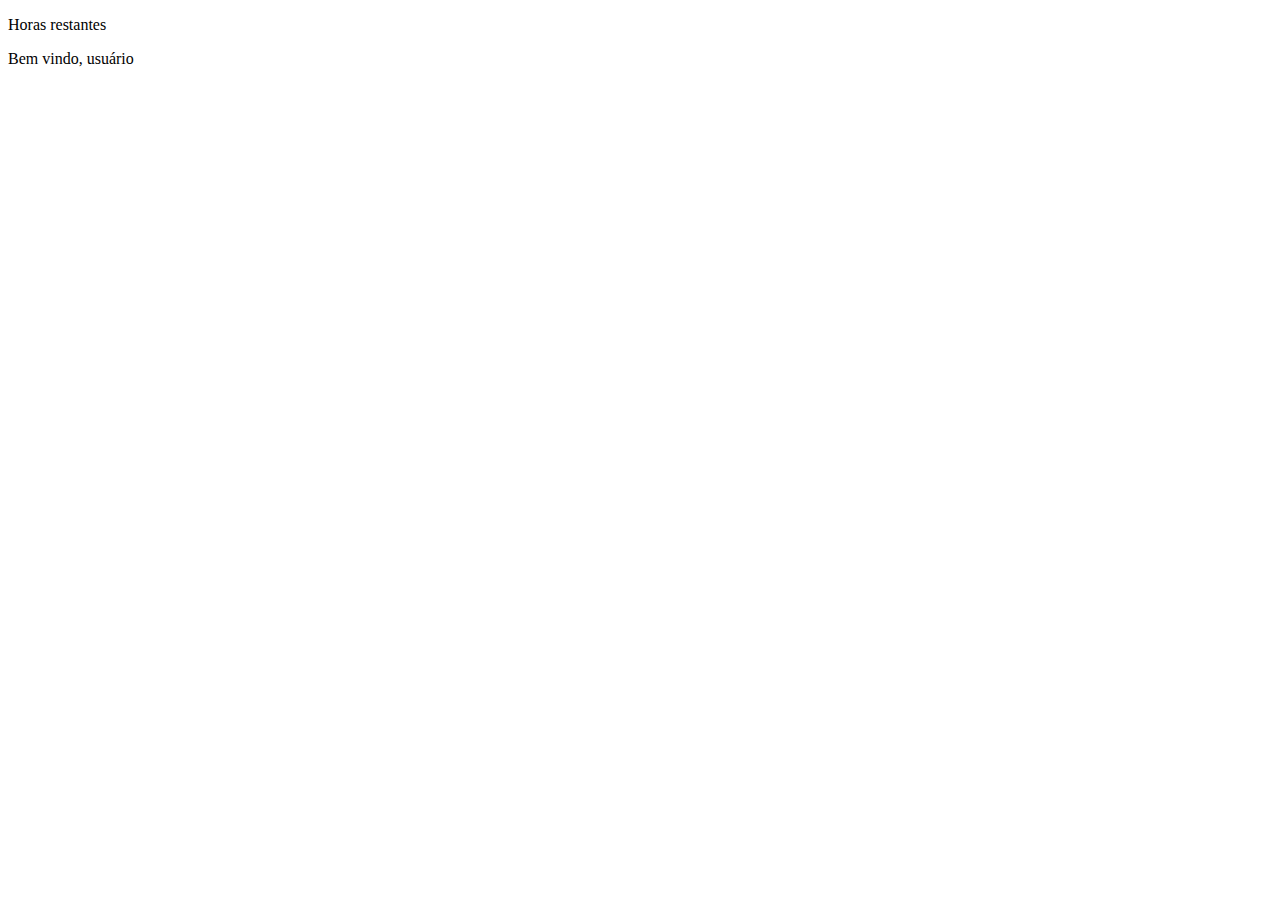
<file: src/main/resources/templates/shared/header.html>
<!DOCTYPE html>
<html lang="en" xmlns:th="http://www.thymeleaf.org">
<head>
    <meta charset="UTF-8">
    <title>Title</title>
</head>
<body>
    <header class="row" th:fragment="header">
        <div  class="col">
            <p class="fs-4 fw-normal mb-0" th:text="${#temporals.format(now, 'EEEE, dd MMMM')}"></p>
            <p>Horas restantes</p>
        </div>
        <div class="col content-center">
            <p>Bem vindo, usuário</p>
        </div>
        <div class="col text-end">
            <p th:text="${#temporals.format(now, 'HH:mm')}"></p>
        </div>
    </header>
</body>
</html>
</file>
